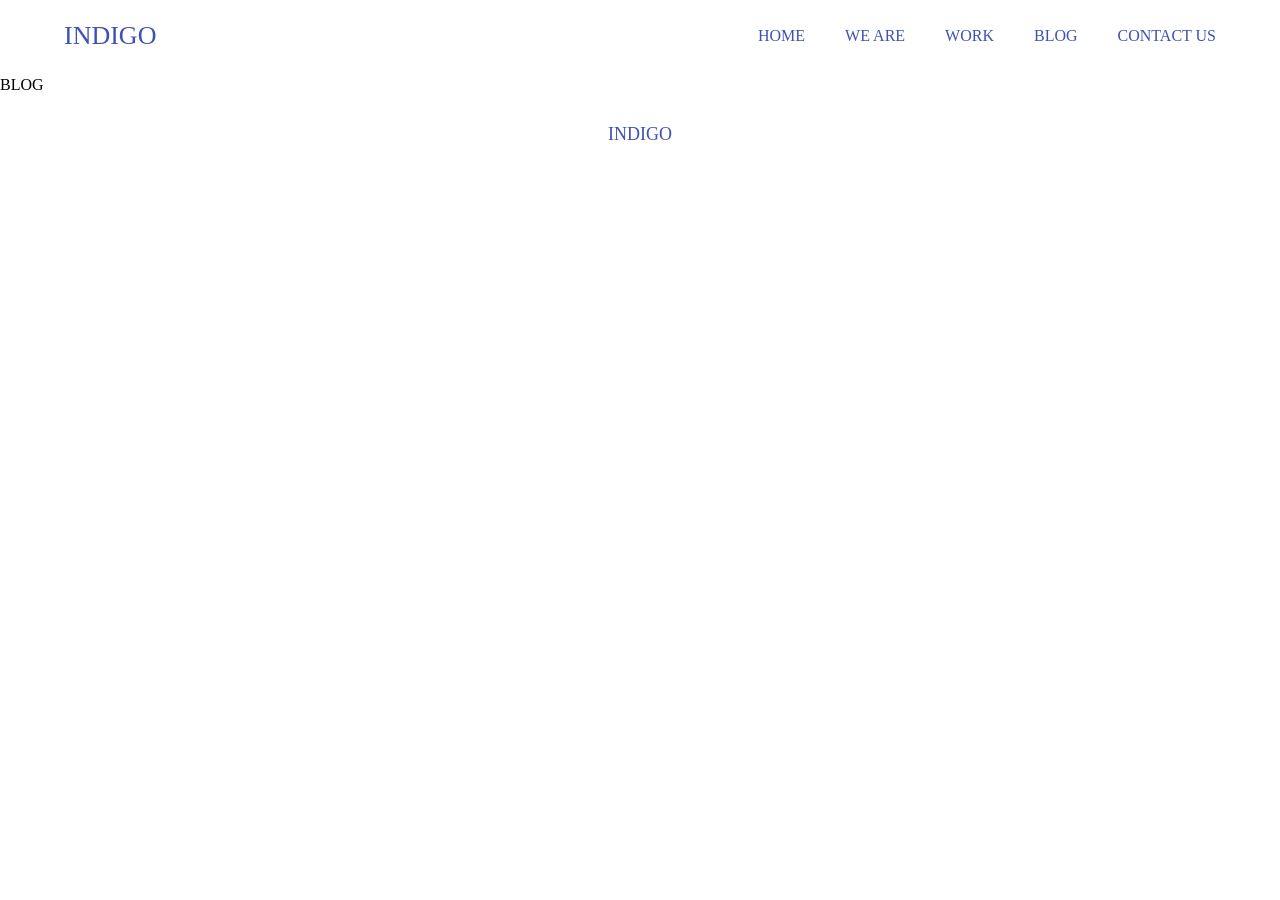
<file: blog.html>
<!DOCTYPE html>
<html lang="ko">
<head>
    <meta charset="UTF-8">
    <meta http-equiv="X-UA-Compatible" content="IE=edge">
    <meta name="viewport" content="width=device-width, initial-scale=1.0">
    <meta name="description" content="처음으로 만드는 인디고 반응형 웹페이지">
    <meta name="keywords" content="인디고,indigo,반응형,responsive,웹,web">    
    <link rel="shortcut icon" href="./favicon.ico" type="image/x-icon">
    <link rel="stylesheet" href="./css/reset-min.css">
    <link rel="stylesheet" href="./css/default-min.css">    
    <title>INDIGO</title>
</head>
<body>
    <section class="section wrap">
        <header class="header">
            <div class="container dis-flex">
                <h1 class="ci">
                    <a href="index.html">INDIGO</a>
                </h1>
                <ul class="btn-nav" onclick="
                    document.querySelector('.nav').classList.toggle('active');
                ">
                    <li class="line">네비게이션 호출 버튼</li>
                    <li class="line">네비게이션 호출 버튼</li>
                    <li class="line">네비게이션 호출 버튼</li>
                </ul>
                <nav class="nav">
                    <ul class="dis-flex">
                        <li><a href="./index.html">HOME</a></li>
                        <li><a href="./we-are.html">WE ARE</a></li>
                        <li><a href="./work.html">WORK</a></li>
                        <li><a href="./blog.html">BLOG</a></li>
                        <li><a href="./contact-us.html">CONTACT US</a></li>
                    </ul>
                </nav>
            </div>
        </header>
        <section class="section">
            BLOG
        </section>
        <footer class="footer">
            <div class="container">
                <h2><a href="index.html">INDIGO</a></h2>
            </div>
        </footer>
    </section>
</body>
</html>
</file>
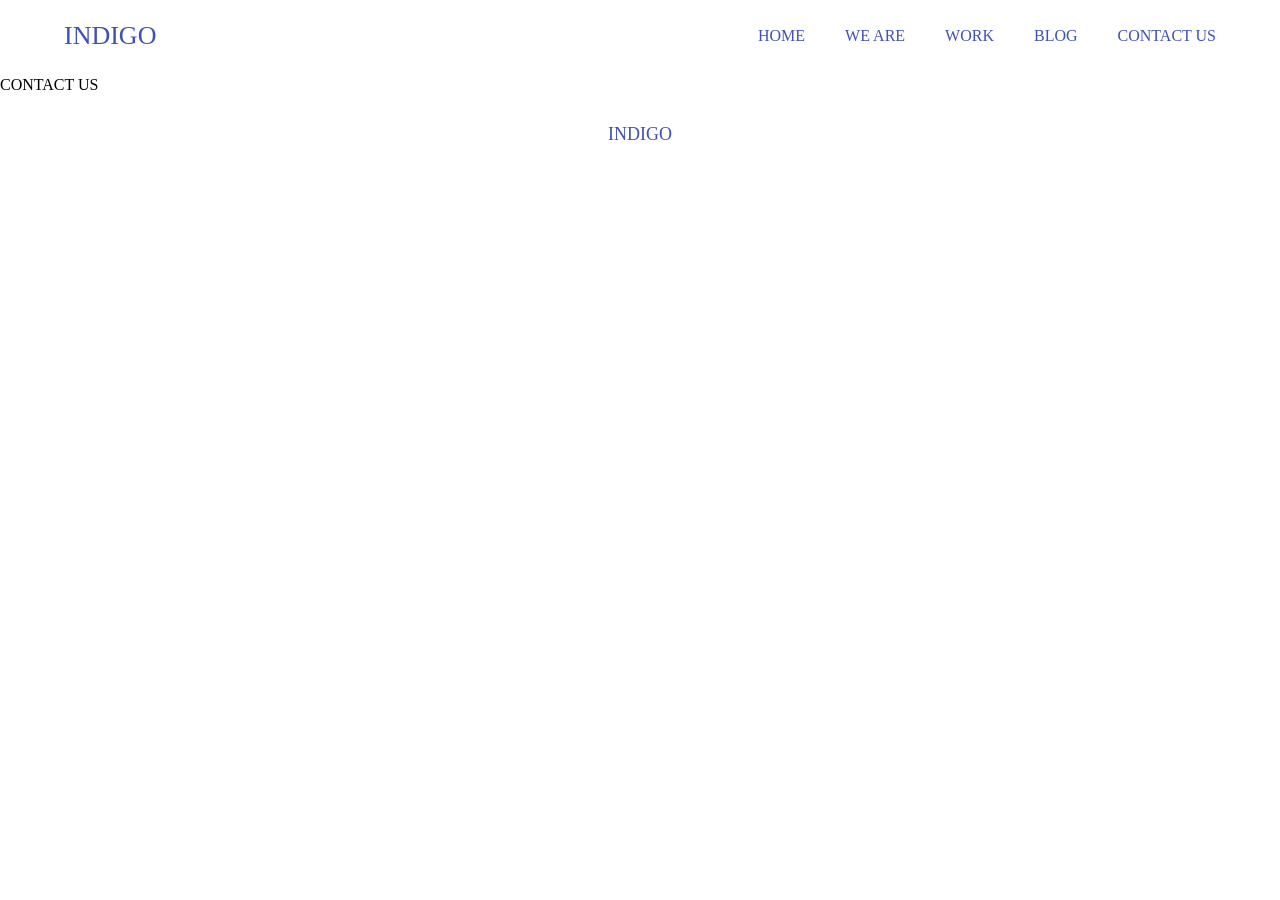
<file: contact-us.html>
<!DOCTYPE html>
<html lang="ko">
<head>
    <meta charset="UTF-8">
    <meta http-equiv="X-UA-Compatible" content="IE=edge">
    <meta name="viewport" content="width=device-width, initial-scale=1.0">
    <meta name="description" content="처음으로 만드는 인디고 반응형 웹페이지">
    <meta name="keywords" content="인디고,indigo,반응형,responsive,웹,web">    
    <link rel="shortcut icon" href="./favicon.ico" type="image/x-icon">
    <link rel="stylesheet" href="./css/reset-min.css">
    <link rel="stylesheet" href="./css/default-min.css">    
    <title>INDIGO</title>
</head>
<body>
    <section class="section wrap">
        <header class="header">
            <div class="container dis-flex">
                <h1 class="ci">
                    <a href="index.html">INDIGO</a>
                </h1>
                <ul class="btn-nav" onclick="
                    document.querySelector('.nav').classList.toggle('active');
                ">
                    <li class="line">네비게이션 호출 버튼</li>
                    <li class="line">네비게이션 호출 버튼</li>
                    <li class="line">네비게이션 호출 버튼</li>
                </ul>
                <nav class="nav">
                    <ul class="dis-flex">
                        <li><a href="./index.html">HOME</a></li>
                        <li><a href="./we-are.html">WE ARE</a></li>
                        <li><a href="./work.html">WORK</a></li>
                        <li><a href="./blog.html">BLOG</a></li>
                        <li><a href="./contact-us.html">CONTACT US</a></li>
                    </ul>
                </nav>
            </div>
        </header>
        <section class="section">
            CONTACT US
        </section>
        <footer class="footer">
            <div class="container">
                <h2><a href="index.html">INDIGO</a></h2>
            </div>
        </footer>
    </section>
</body>
</html>
</file>
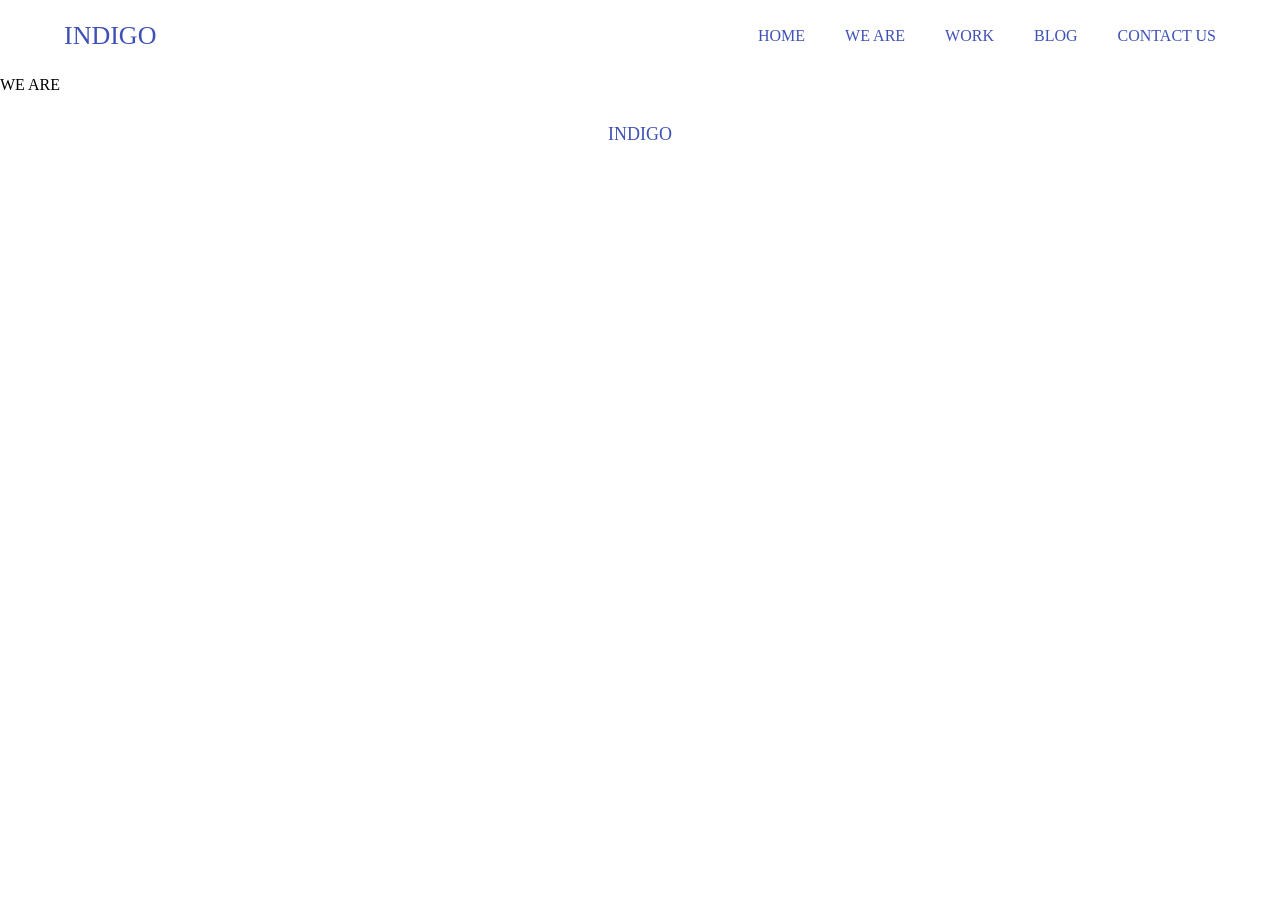
<file: we-are.html>
<!DOCTYPE html>
<html lang="ko">
<head>
    <meta charset="UTF-8">
    <meta http-equiv="X-UA-Compatible" content="IE=edge">
    <meta name="viewport" content="width=device-width, initial-scale=1.0">
    <meta name="description" content="처음으로 만드는 인디고 반응형 웹페이지">
    <meta name="keywords" content="인디고,indigo,반응형,responsive,웹,web">    
    <link rel="shortcut icon" href="./favicon.ico" type="image/x-icon">
    <link rel="stylesheet" href="./css/reset-min.css">
    <link rel="stylesheet" href="./css/default-min.css">    
    <title>INDIGO</title>
</head>
<body>
    <section class="section wrap">
        <header class="header">
            <div class="container dis-flex">
                <h1 class="ci">
                    <a href="index.html">INDIGO</a>
                </h1>
                <ul class="btn-nav" onclick="
                    document.querySelector('.nav').classList.toggle('active');
                ">
                    <li class="line">네비게이션 호출 버튼</li>
                    <li class="line">네비게이션 호출 버튼</li>
                    <li class="line">네비게이션 호출 버튼</li>
                </ul>
                <nav class="nav">
                    <ul class="dis-flex">
                        <li><a href="./index.html">HOME</a></li>
                        <li><a href="./we-are.html">WE ARE</a></li>
                        <li><a href="./work.html">WORK</a></li>
                        <li><a href="./blog.html">BLOG</a></li>
                        <li><a href="./contact-us.html">CONTACT US</a></li>
                    </ul>
                </nav>
            </div>
        </header>
        <section class="section">
            WE ARE
        </section>
        <footer class="footer">
            <div class="container">
                <h2><a href="index.html">INDIGO</a></h2>
            </div>
        </footer>
    </section>
</body>
</html>
</file>
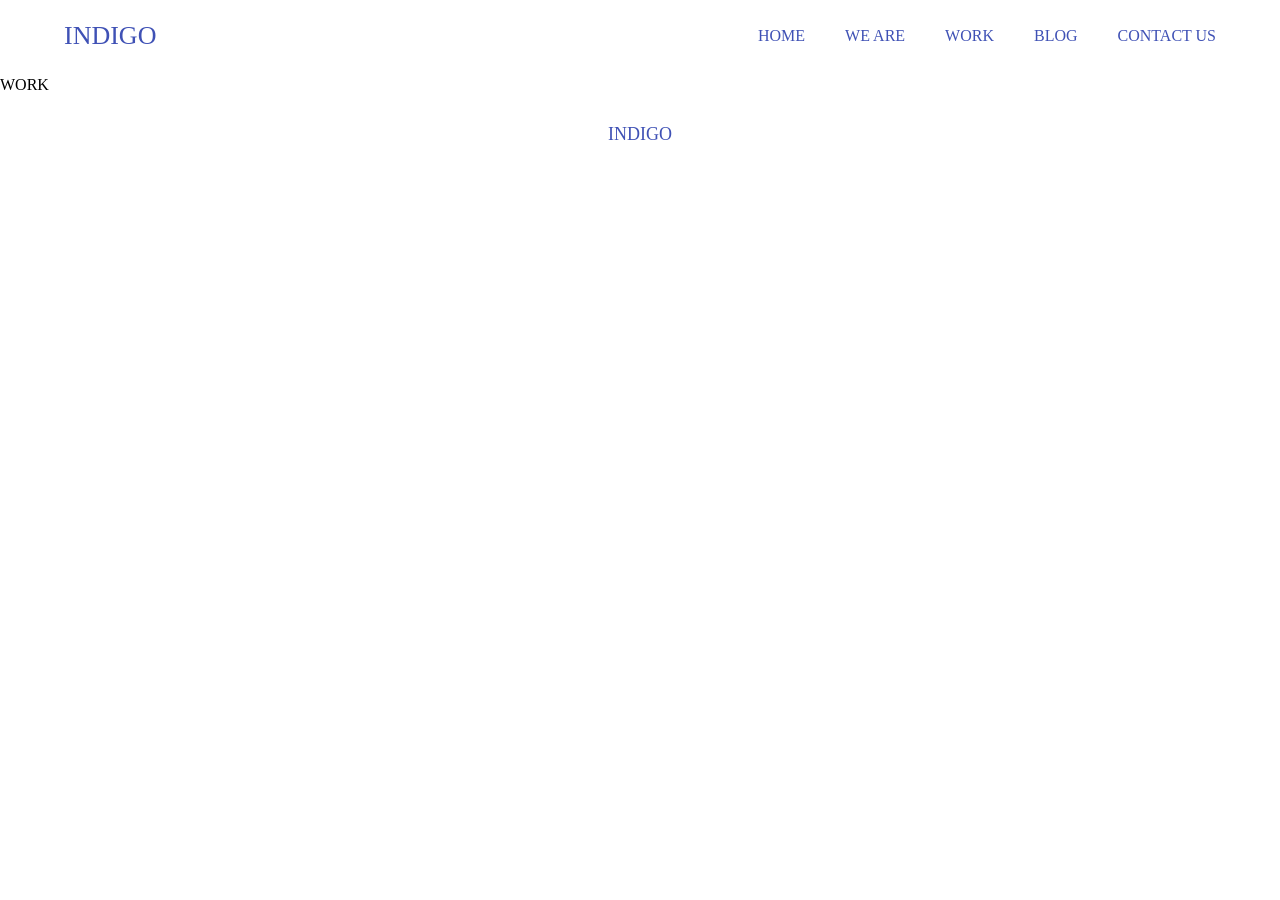
<file: work.html>
<!DOCTYPE html>
<html lang="ko">
<head>
    <meta charset="UTF-8">
    <meta http-equiv="X-UA-Compatible" content="IE=edge">
    <meta name="viewport" content="width=device-width, initial-scale=1.0">
    <meta name="description" content="처음으로 만드는 인디고 반응형 웹페이지">
    <meta name="keywords" content="인디고,indigo,반응형,responsive,웹,web">    
    <link rel="shortcut icon" href="./favicon.ico" type="image/x-icon">
    <link rel="stylesheet" href="./css/reset-min.css">
    <link rel="stylesheet" href="./css/default-min.css">    
    <title>INDIGO</title>
</head>
<body>
    <section class="section wrap">
        <header class="header">
            <div class="container dis-flex">
                <h1 class="ci">
                    <a href="index.html">INDIGO</a>
                </h1>
                <ul class="btn-nav" onclick="
                    document.querySelector('.nav').classList.toggle('active');
                ">
                    <li class="line">네비게이션 호출 버튼</li>
                    <li class="line">네비게이션 호출 버튼</li>
                    <li class="line">네비게이션 호출 버튼</li>
                </ul>
                <nav class="nav">
                    <ul class="dis-flex">
                        <li><a href="./index.html">HOME</a></li>
                        <li><a href="./we-are.html">WE ARE</a></li>
                        <li><a href="./work.html">WORK</a></li>
                        <li><a href="./blog.html">BLOG</a></li>
                        <li><a href="./contact-us.html">CONTACT US</a></li>
                    </ul>
                </nav>
            </div>
        </header>
        <section class="section">
            WORK
        </section>
        <footer class="footer">
            <div class="container">
                <h2><a href="index.html">INDIGO</a></h2>
            </div>
        </footer>
    </section>
</body>
</html>
</file>
<file: css/default-min.css>
@import url(https://fonts.googleapis.com/css2?family=Noto+Sans+KR:wght@100;300;400;500;700;900&display=swap);@charset 'utf-8'html,body{font-family:'Noto Sans KR',sans-serif}.container,hr{width:90%;margin:0 auto;padding:60px 0}.wid100{width:100%}.header .container,.slider .container,.map .container,.footer .container{padding:0}hr{height:2px;margin:16px auto;padding:0;background-color:#eee}.second-line{width:20px;background-color:#3f51b5}h1,h2,h3{font-weight:400;color:#3f51b5}h2{font-size:40px;margin-bottom:30px}p{font-size:14px;color:#616161;text-align:center}.dis-flex{display:flex;flex-flow:row wrap;align-items:center}.header{position:relative}.header .container{padding-top:11px;padding-bottom:15px;flex-wrap:nowrap;justify-content:space-between}.ci a{font-size:26px;font-weight:400;color:#3f51b5}.btn-nav{cursor:pointer}.btn-nav li{width:20px;height:2px;margin-bottom:5px;background-color:#3f51b5;text-indent:-999999px}.btn-nav li:last-child{margin-bottom:0}.nav{height:0;overflow:hidden;position:absolute;left:0;right:0;top:100%;background-color:#3f51b5;transition:0.3s}.nav.active{height:245px}.nav ul li{width:100%}.nav a{display:block;border-bottom:1px solid #14237a;padding:14px 20px;font-size:14px;color:#fff;transition:0.1s}.nav a:hover{background-color:#fff;color:#3f51b5}.footer h2{margin-bottom:0}.footer a{display:block;width:100%;height:80px;text-align:center;line-height:80px;font-size:18px;color:#3f51b5}@media (min-width:768px){.container,hr{padding:100px 0}hr{margin:20px auto;padding:0}.header .container{padding-top:21px;padding-bottom:25px}.btn-nav{display:none}.nav,.nav.active{height:auto;position:static;background-color:transparent}.nav ul{flex-wrap:nowrap;align-items:center}.nav ul li{width:auto}.nav a,.nav a:hover{border-bottom:none;padding:0 22px 0 0;font-size:16px;color:#3f51b5}.nav li:last-child a{padding-right:0}}@media (min-width:1200px){h2{margin-bottom:0}p{text-align:left}.nav a,.nav a:hover{padding-right:40px}}@media (min-width:1600px){.nav a,.nav a:hover{padding-right:60px}}
</file>
